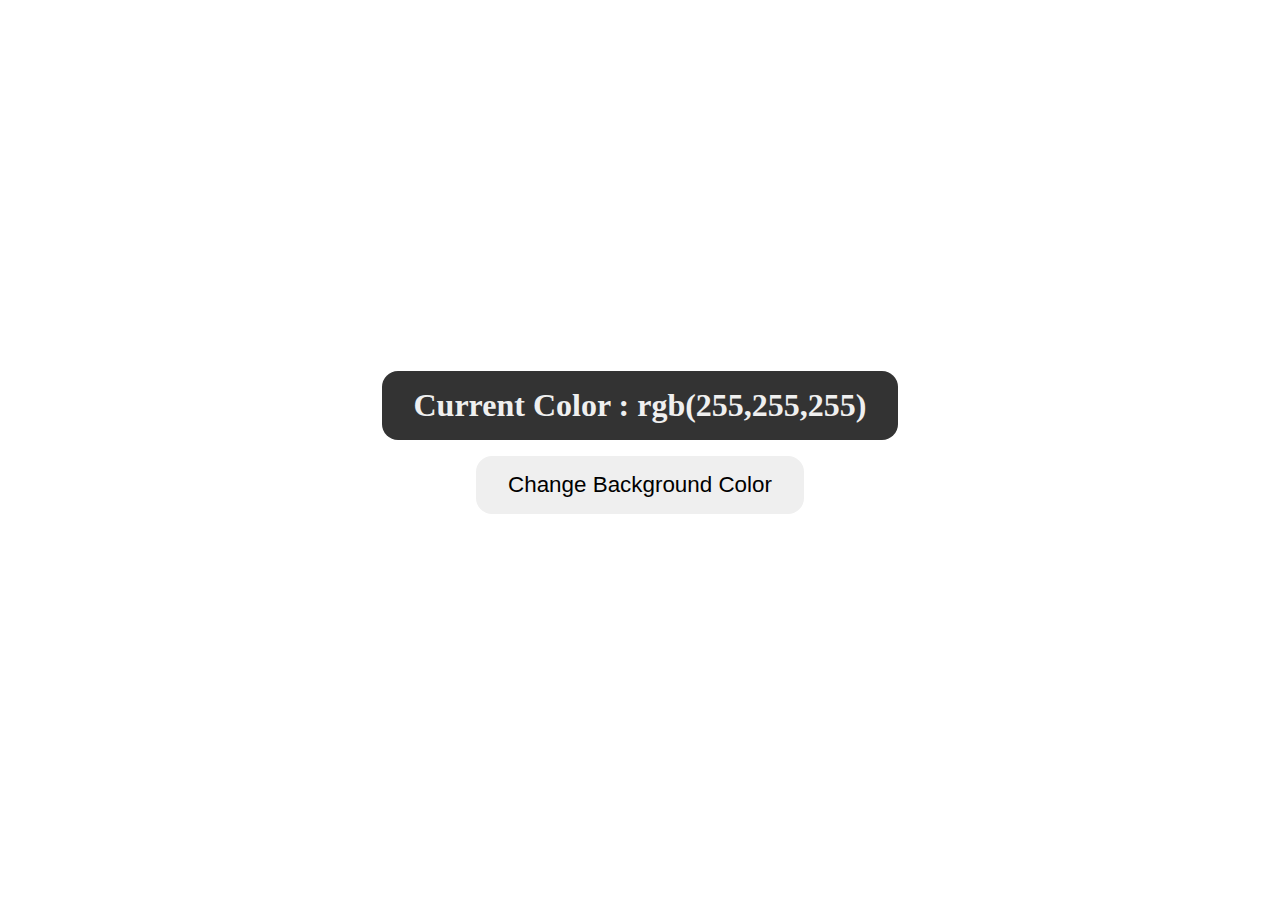
<file: index.html>
<!DOCTYPE html>
<html lang="en">
<head>
    <meta charset="UTF-8">
    <meta name="viewport" content="width=device-width, initial-scale=1.0">
    <title>Dynamic Color Switcher</title>
    <script src="JS.js" defer></script>
    <link rel="stylesheet" href="Runcode.css">
</head>
<body>
    <main>
        <div>
            <h1>Current Color : rgb<span class="current-color">(255,255,255)</span></h1>
            <button>Change Background Color</button>
        </div>
    </main>

</body>

</html>
</file>
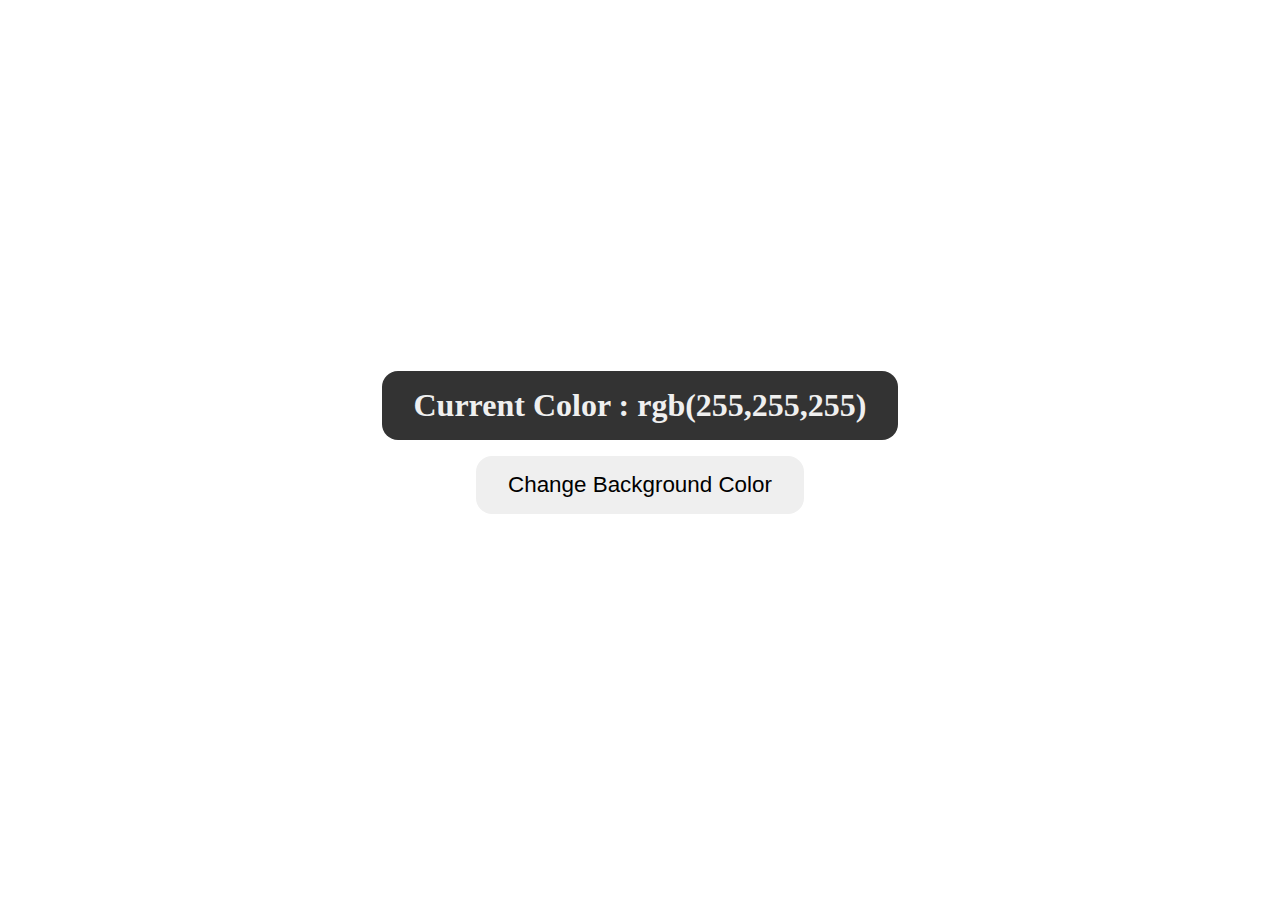
<file: runCode.html>
<!DOCTYPE html>
<html lang="en">
<head>
    <meta charset="UTF-8">
    <meta name="viewport" content="width=device-width, initial-scale=1.0">
    <title>Document</title>
    <script src="JS.js" defer></script>
    <link rel="stylesheet" href="Runcode.css">
</head>
<body>
    <main>
        <div>
            <h1>Current Color : rgb<span class="current-color">(255,255,255)</span></h1>
            <button>Change Background Color</button>
        </div>
    </main>

</body>

</html>
</file>
<file: Runcode.css>
*{
    margin: 0;
    padding: 0;
    box-sizing: border-box;
}
main{
    min-height: 100vh;
    display: flex;
    justify-content: center;
    align-items: center;
    text-align: center;
}
h1{
    padding: 1rem 2rem;
    background-color: #333;
    color: #efefef;
    border-radius: 1rem;
}
button{
    padding: 1rem 2rem;
    font-size: 1.4rem;
    border-radius: 1rem;
    cursor: pointer;
    margin: 1rem;
    border: none;
    outline: none;
    transition: all 0.4s;
}
button:hover{
    background: rgb(169, 168, 168);
}
</file>
